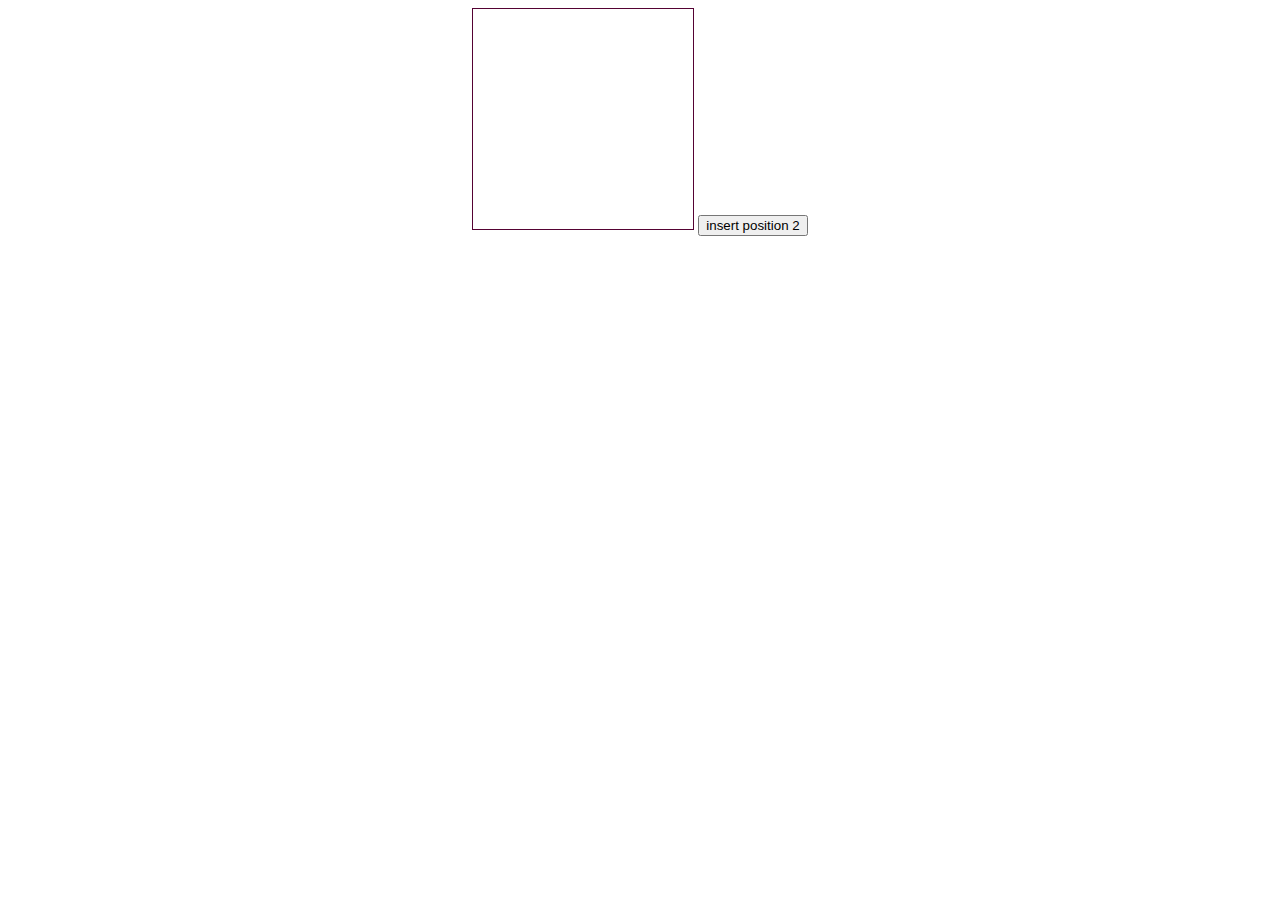
<file: index.html>
<!DOCTYPE html>
<html lang="en">
  <head>
    <meta charset="UTF-8" />
    <meta http-equiv="X-UA-Compatible" content="IE=edge" />
    <meta name="viewport" content="width=device-width, initial-scale=1.0" />
    <title>Document</title>
    <link rel="stylesheet" href="index.css" />
  </head>
  <body>
    <canvas
      id="canvas_id"
      width= "220"
      height="240"
      style="border: 1px solid #550233"
      ;
    ></canvas>
    <button id="button1" onclick="insertNow()">insert position 2</button>



    <div class = "test"></div>


    <script>
      //324 and 317 - here
      var arrayContentLength = 0;
      
      var gX = 0;
      let cursorX = 0;
      var cursorY = 20;
      var gY = 20;
      var flag = 0;
      var  DELTAX = 5;
      var DELTAY = 5;
      const charactersAcross = 10;


    var textArray = new Array();

   

      var canvas = document.getElementById('canvas_id')

      

      
    //var canvas = document.getElementById('canvas_id');
    let ctx = canvas.getContext('2d');
      // Set display size (css pixels).
      //get width of canvasvar size = 300;
      var size = 220;
      canvas.style.width = size + 'px';
      canvas.style.height = size + 'px';

      // Set actual size in memory (scaled to account for extra pixel density).
      var scale = window.devicePixelRatio; // Change to 1 on retina screens to see blurry canvas.
      canvas.width = size * scale;
      canvas.height = size * scale;

      // Normalize coordinate system to use css pixels.
      ctx.scale(scale, scale);

      ctx.fillStyle = '#ffffff';
      ctx.fillRect(0, 0, 300, 300);
      ctx.fillStyle = '#000000';
      ctx.font = '9px Monospace';
      ctx.textAlign = 'center';
      ctx.textBaseline = 'middle';

      var x = size / 2;
      var y = size / 2;

      

      var indexX = 0;
      var currentKeyPress = '';
      
      
      let wrapAtX = 20;
      const MAXWIDTH = 5; 

      var xValuetoInsertAt = 2;
      newArray = [];

      const insert = (arr, index, newItem) => [
      
        ...arr.slice(0, index),
        newItem,
        ...arr.slice(index)
        
    ]


    



  let cursorXAdjuster = 0;
class CustomBoxClass{

  //CursorMov = new CursorMovement();


setNulls(){
  for(let i=0; i < 1000 ; i++){

    textArray.push("");
    //onsole.log("array: ",textArray[i]);

 
}

//alert(textArray[1]);
}
      /////////

    controlInput(key) {

        if(key == "ArrowLeft")
        {
          CursorMov.moveLeft();
          return(-1);
        }
        else if(key == "ArrowRight")
        {
          CursorMov.moveRight();
          return(-1);
        }
        // a regular text character added
        else{

          textArray[arrayContentLength] =  key;
        
        gX = gX + 0;
        
        ctx.fillStyle = 'black';

        }

        
        arrayContentLength = arrayContentLength + 1;
        this.drawText();
      }




      clearArray() {
        ctx.clearRect(0,0,100,100);
        ctx.fillStyle = '#ffffff';
        ctx.fillRect(0,0, canvas.width, canvas.height);
        ctx.fillStyle = '#000000';
      }
      

      
      
      
      
      drawText(cursorMoved) {
        
       
        this.clearArray();
        gX = 0;
        cursorX = 0;
        gY = 20;
        
        //loops through entire string
        for (let i = 0; i < arrayContentLength; i++) {


          //alert(i);
          //in here, at end 3,6,9,12 , etc.
          if((( i % 3000) == 0) && (i != "0")){
            
            
            alert("crazy");
            gX = 0;
            gY = gY + DELTAY;
            
            ctx.fillText(textArray[i], gX, gY);
            
           
            //console.log("i2 " , gY );
          }
          else{

          //prints one character
          
          gX=gX + DELTAX; 
         
          cursorX = cursorX + DELTAX;
          console.log("1: ", cursorX); 
          ctx.fillText(textArray[i], gX, gY);
         
         // console.log("1: " , textArray[i] );
          //console.log("gx", gX);
          
          
          }
          if(cursorMoved != "moved"){
          //cursorX = cursorX + 5;
          }

        }
        


        
        //goto end line one line above
      if(gLeftFlag){
        //alert();
          cursorY = cursorY - 7;
          cursorX = charactersAcross*5
          this.drawCursor1((cursorX), cursorY);
          gLeftFlag = false;
          //alert(cursorXAdjuster);
         // cursorXAdjuster = 10;
      }else{
        //alert(cursorX);
        //alert(cursorXAdjuster);
        cursorX = cursorX + cursorXAdjuster;
        this.drawCursor1((cursorX), cursorY);
        //this.drawCursor();
      }
        
        
        
        
      }



      
insertNow(){
        let con = insert(textArray, 1, '5');
        console.log("con",con.length);


        //for(var i = 0 , len =con.length; i < len; i++){
        //textArray[i] = con[i];
        //console.log("1", textArray);
        textArray = [...con];
      
        

          
        
        this.drawText();
      }

      


      //find positioning of cursor, gX is where the farthest positioing of text is
drawCursor(){

console.log(cursorX);
console.log(cursorY);

alert(cursorX);
ctx.fillText('_', cursorX, cursorY);
}

drawCursor1(x,y){
//  ctx.fillStyle = '#000000';
//ctx.fillText('A', 20, 20);

ctx.fillText('_', x , y);
//cursorX = charactersAcross*5;
//alert("!");
}


  


      
      

  
      
  

  
 
    
 
}

let gLeftFlag = false;
let gRightFlag = false;
class CursorMovement{

  ////////////////

  moveRight(){
      if (textArray[cursorX+5] == null){
    return(-1);

}
      cursorX = cursorX + 5
   
  this.drawText("moved");

   // CustomBoxClass.drawText();


}  

moveLeft(){

  ///here:
  //alert(((cursorX - 5)/5 ));
  if ((((cursorX - 5 )/5)) % 5 == 0)
  {
   // alert("11th space");
    //customBox1.drawCursor1(10,7);
    gLeftFlag = true;
    //cursorX = charactersAcross * 5;
    
  }else{
    //here
 cursorXAdjuster = cursorXAdjuster - 5;
 
  }

customBox1.drawText("moved");


}  
  
////////////////


}

  
  
  
  const CursorMov = new CursorMovement ();

  const customBox1 = new CustomBoxClass ();

  customBox1.setNulls();
  

  document.addEventListener('keydown', function (e) {
        //alert("keypress");
        let key = e.key;
        customBox1.controlInput(key);
      })


      </script>
      </body>
    </html>
</file>
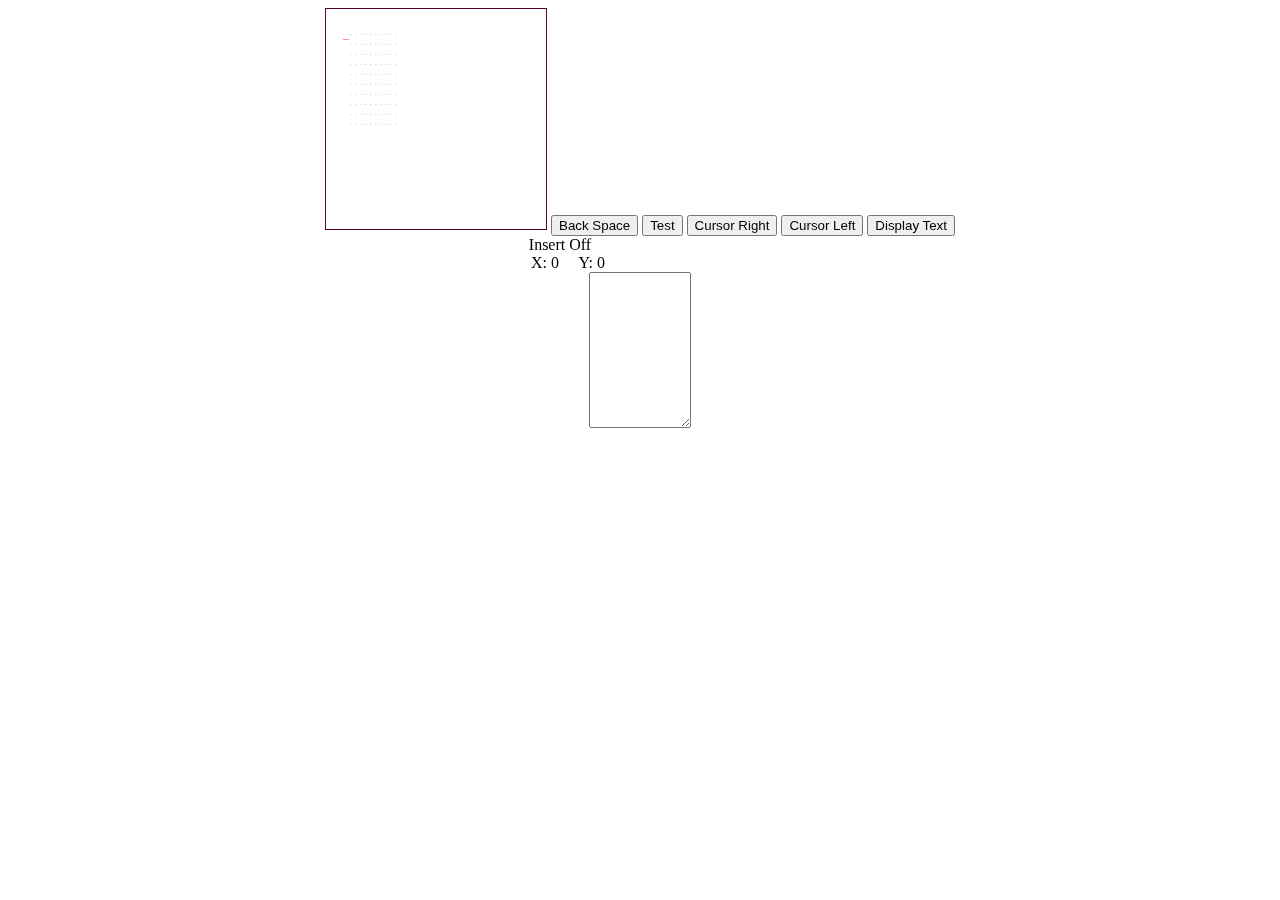
<file: index1.html>
<html lang="en">
  <head>
    <meta charset="UTF-8" />
    <meta http-equiv="X-UA-Compatible" content="IE=edge" />
    <meta name="viewport" content="width=device-width, initial-scale=1.0" />
    <title>Document</title>
    <link rel="stylesheet" href="index.css" />
  </head>
  <body>
    <!-- Look at downloaded code again.  Waiting on up and down for this project created by art. He said this was working but it  reall couldnt have been tested because th /10 was not made on verticalposition abd
    there is now way to get back to prior lines because there is no up (or down) and the cursor cannot go left to goto an upper row.   So, test his version, if it works get mine workimg, if not explain that it is not right (and I payed ~$76 for it)-->
    <script src="textArea.js"></script>
    <script src="cursor.js"></script>
    <canvas
      id="canvas_id"
      width="220"
      height="240"
      style="border: 1px solid #550233"
      ;
    ></canvas>
    <button id="button2" onclick="backspaceFormerCharacter()">
      Back Space
    </button>
    <button id="button3" onclick="testFunction()">Test</button>
    <button id="button4" onclick="Cursor.cursorRight()">Cursor Right</button>
    <button id="button5" onclick="Cursor.cursorLeft()">Cursor Left</button>
    <button id="button6" onclick="TextArea.displayTextBoxCopy()">
      Display Text
    </button>
    <div id="insert"></div>
    <div id="xAndY"></div>
    <textarea title="Text Box" rows="10" id="mytext" cols="10"> </textarea>
    <!--classe-->
    <script src="cursorMovement.js"></script>
    <script src="customBox.js"></script>
    <script src="return.js"></script>
    <!--this should be insertion-->
    <script src="compare.js"></script>
    <script>
      //insert on line must check for space, if so, only that line
      //on reacurring lines also.
      let gLastLine = 0
      //instantiate the classes
      const CursorMovements = new CursorMovementsClass()
      const Return = new ReturnClass()
      const Insert = new InsertClass()
      //width of canvas, amount of characters, multiplied by five for displaying grid
      const WIDTH = 10
      const HEIGHT = 10
      //Used for changing two dim array into something flat
      let oneDimArray = []
      let oneDimArray2 = []
      let blanks = []
      ////////////////////////////////////
      //   alert(nestedArray.join('\n'))  and  alert(nestedArray2.join('\n'))
      //Function rewritten 7/15/23, instead of two two dimensional arrays,
      //using one and a one dimensional array because there was a problem
      //with updataing the x array which resulted in a bunch of undefined problems.
      function deleteIt() {
        //2 is the third character, cursor is 3
        console.log('hp: ', horizontalCursorPosition / 5)
        let breakflag = false
        let counterToNull = 0
        //find first null
        for (let y = verticalCursorPosition / 10; y < HEIGHT; y++) {
          for (let x = horizontalCursorPosition / 5; x < WIDTH; x++) {
            counterToNull++
            console.log('na1 ', nestedArray)
            console.log('na2 ', nestedArray2)
            if (nestedArray[y][x] == '') {
              breakflag = true
              break
            }
          }
          if (breakflag) {
            break
          }
        }
        let counter = 0
        let breakflag2 = false
        alert(counterToNull)
        if (breakflag) {
          //alert('null: ', counterToNull)
          for (let i = 0; i < HEIGHT * WIDTH; i++) {
            oneDimArray2[i] = oneDimArray[i]
          }
          for (
            let i =
              (verticalCursorPosition / 10) * HEIGHT(+horizontalCursorPosition);
            i < HEIGHT * WIDTH;
            i++
          ) {
            oneDimArray2[i] = oneDimArray[i + 1]
          }
          for (let i = 0; i < HEIGHT * WIDTH; i++) {
            oneDimArray[i] = oneDimArray2[i]
          }
          //alert(nestedArray2.join('\n'))
          let z = 0
          for (let y = 0; y < HEIGHT; y++) {
            for (let x = 0; x < WIDTH; x++) {
              z++
              nestedArray[y][x] = oneDimArray[z]
            }
          }
          //alert(nestedArray.join('\n'))
          drawGrid()
          horizontalCursorPosition = horizontalCursorPosition - 5
          CursorMovements.drawCursor(
            horizontalCursorPosition + HOFFSET,
            verticalCursorPosition + VOFFSET
          )
        }
      }
      //vertical and horizontal offset of canvas
      const VOFFSET = 25
      const HOFFSET = 30
      //nestedarray holds values with an array - 35 by 35
      var canvas = document.getElementById('canvas_id')
      //insert is on or off
      var insertOn = document.getElementById('insert')
      let textBox = [[]]
      //rows and columns of canvas
      let rows = WIDTH
      let cols = HEIGHT
      //this is so that the canvas will look okay on a big display
      let ctx = canvas.getContext('2d')
      // Set display size (css pixels).
      //get width of canvasvar size = 300;
      var size = 220
      canvas.style.width = size + 'px'
      canvas.style.height = size + 'px'
      // Set actual size in memory (scaled to account for extra pixel density).
      var scale = window.devicePixelRatio // Change to 1 on retina screens to see blurry canvas.
      canvas.width = size * scale
      canvas.height = size * scale
      // Normalize coordinate system to use css pixels.
      ctx.scale(scale, scale)
      ctx.fillStyle = '#ffffff'
      ctx.fillRect(0, 0, 800, 800)
      ctx.fillStyle = '#000000'
      ctx.font = '3px Monospace'
      ctx.textAlign = 'center'
      ctx.textBaseline = 'middle'
      var x = size / 2
      var y = size / 2
      //fill array wiht no values - set up the two dimensional array
      
      // textCaptureArray
      let textCaptureArray = Array.from({ length: 1 }, () =>
        Array.from({ length: WIDTH }, () => '-'))

      let nestedArray = Array.from({ length: HEIGHT }, () =>
        Array.from({ length: WIDTH }, () => '-')
      )
      let copyNestedArray = Array.from({ length: HEIGHT }, () =>
        Array.from({ length: WIDTH }, () => '-')
      )

      let copyNestedArray1 = Array.from({ length: HEIGHT }, () =>
        Array.from({ length: WIDTH }, () => '-')
      )

      let nestedArray2 = Array.from({ length: HEIGHT }, () =>
        Array.from({ length: WIDTH }, () => '')
      )
      //0
      rows = 1
      cols = WIDTH
      let = holdsTextToKeep = Array.from({ length: rows }, () =>
        Array.from({ length: cols }, () => 'Y')
      )
      let = holdsTextToMove = Array.from({ length: rows }, () =>
        Array.from({ length: cols }, () => ' ')
      )
      insertOn.innerHTML = 'Insert Off'
      function clearArray() {
        ctx.clearRect(0, 0, 100, 100)
        ctx.fillStyle = '#ffffff'
        ctx.fillRect(0, 0, canvas.width, canvas.height)
        ctx.fillStyle = '#000000'
      }
      function testFunction() {
        //alert("test1!");
        //Z,C,D,E,F,G,H, undef
        /*
  const arrayX = ['A','B','C','D', 'E' , 'F' ,'G','H']
  //A34567
  for(let y =1 ; y< 8 ; y++)
 {
    arrayX[y] = arrayX[y+1];
  }
  arrayX[0] ='Z';
console.log("CL: ", arrayX);
}
*/
        /*
const arrayX = ['A','B','C','D', 'E' , 'F' ,'G','H']
const array2X = []
  //A34567
  for(let y =1 ; y< 8 ; y++)
 {
    array2X[y] = arrayX[y+1];
  }
  //arrayX[0] ='Z';
console.log("CL: ", array2X);
}
*/
        //output:  undefined B C D E F G H
        const arrayY = 'Z'
        const arrayX = ['A', 'B', 'C', 'D', 'E', 'F', 'G', 'H']
        //A34567
        for (let y = 1; y < 8; y++) {
          arrayX[0] = arrayX[y + 1]
        }
        //arrayX[0] ='Z';
        console.log('CL: ', arrayX)
      }
      function drawGrid() {
        //cols
        clearArray()
        ctx.fillStyle = 'black'
        //columns
        for (let i = 0; i < HEIGHT; i++) {
          //rows
          for (let j = 0; j < WIDTH; j++) {
            //fill a square canvas with letter values
            ctx.fillText(nestedArray[i][j], j * 5 + 25, i * 10 + 25)
          }
        }
        return 1
      }
      //deletes a character without pulling all the values
      function backspaceFormerCharacter() {
        //  change current cursor space to blank
        //  change previous character with under score
        nestedArray[horizontalCursorPosition / 5][verticalCursorPosition / 10] =
          ' '
        horizontalCursorPosition = horizontalCursorPosition - 5
        drawGrid()
        CursorMovements.drawCursor(
          horizontalCursorPosition + HOFFSET,
          verticalCursorPosition + VOFFSET
        )
      }
      //the array of the grid as one dimensional.
      let flag = false
      let a = 0
      //let z = -1
      ////////
      //second function for inserting, changes one dimenensional array into two dimensions
      //doesn't draw grid and cursor
      function makeTwoDimArray() {
        let z = 0
        //rows
        for (let i = 0; i < HEIGHT; i = i + 1) {
          //columns
          for (j = 0; j < WIDTH; j = j + 1, z++) {
            //set array with characters
            nestedArray[i][j] = oneDimArray[z]
          }
        }
        console.log('B: ', nestedArray)
      }
      ////////
      //second function for inserting, changes one dimenensional array into two dimensions
      //draws grid
      //draws cursor
      let horizontalCursorPosition = 0
      let verticalCursorPosition = 0
      let gKey = ''
      let gInsert = false
      //if not a special key, come here and display character
      function printCharacter() {
        alert("a")
        ctx.clearRect(0, 0, 300, 300)
        console.log('v ', verticalCursorPosition)
        console.log('h ', horizontalCursorPosition)
        //try setting nested array for drawgrid with key press
        nestedArray[verticalCursorPosition / 10][horizontalCursorPosition / 5] =
          gKey
        drawGrid()
        //At edge of canavs - use for edge cases, later.
        //bookmark
        if (horizontalCursorPosition < (WIDTH - 1) * 5) {
          horizontalCursorPosition = horizontalCursorPosition + 5
        }
        CursorMovements.drawCursor(
          horizontalCursorPosition + HOFFSET,
          verticalCursorPosition + VOFFSET
        )
      }
      document.addEventListener('keydown', function (e) {
        //global variable
        gKey = e.key
        customBox1.controlInput()
      })
      //display helpful data
      xAndY.innerHTML = 'X: ' + 0 + '  &nbsp&nbsp&nbsp   Y: ' + 0
      const customBox1 = new CustomBoxClass()
      window.addEventListener('keydown', function (e) {
        if (
          ['Space', 'ArrowUp', 'ArrowDown', 'ArrowLeft', 'ArrowRight'].indexOf(
            e.code
          ) > -1
        ) {
          e.preventDefault()
        }
      })
    </script>
  </body>
</html>
</file>
<file: index.css>
body{
    margin-left: 10%;
    margin-right: 10%;
    text-align: center;
    min-width: 239;
}
#canvas_id{
}
#insert{
    margin-right: 10rem;
}
#xAndY{
    margin-right: 9rem;
}
</file>
